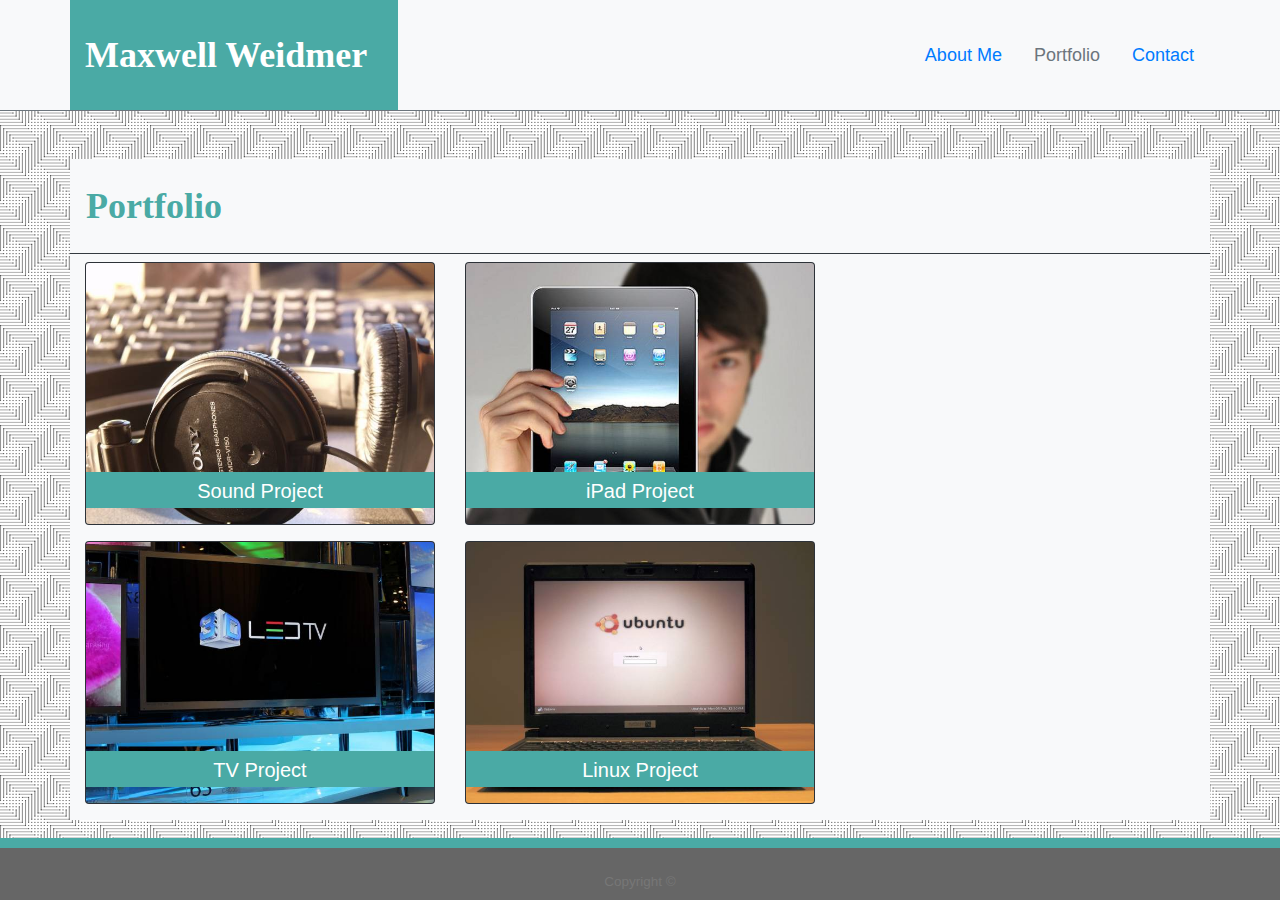
<file: portfolio.html>
<!doctype html>
<html lang="en">

<head>
    <meta charset="utf-8">
    <meta name="viewport" content="width=device-width, initial-scale=1, shrink-to-fit=no">

    <link rel="stylesheet" href="https://stackpath.bootstrapcdn.com/bootstrap/4.3.1/css/bootstrap.min.css" integrity="sha384-ggOyR0iXCbMQv3Xipma34MD+dH/1fQ784/j6cY/iJTQUOhcWr7x9JvoRxT2MZw1T"
        crossorigin="anonymous">
    <link rel="stylesheet" type="text/css" href="style.css">

    <title>Bootstrap Portfolio</title>
</head>

<body>
    <nav class="navbar navbar-expand-lg py-0 border-bottom border-secondary bg-light">
        <div class="container p-0">
            <nav class="navbar" id="headerName">
                <span class="navbar-brand mb-0 h1 text-center largeText">Maxwell Weidmer</span>
            </nav>

            <div class="collapse navbar-collapse justify-content-end my-0" id="navbarSupportedContent">
                <ul class="nav my-0">
                    <li class="nav-item">
                        <a class="nav-link" href="index.html">About Me</a>
                    </li>
                    <li class="nav-item">
                        <a class="nav-link disabled" href="#">Portfolio</a>
                    </li>
                    <li class="nav-item">
                        <a class="nav-link" href="contact.html">Contact</a>
                    </li>
                </ul>
            </div>
        </div>
    </nav>

    <div class="container bg-light mt-5">
        <div class="row largeText pl-3 my-2 contTitle border-bottom border-dark">Portfolio</div>
        <div class="row">
            <div class="col-sm-12 col-md-4">
                <div class="card bg-dark text-white">
                    <img class="card-img" src="headphones.jpg" alt="Headphones">
                    <div class="card-img-overlay mb-3 imgLabel">
                        <h5 class="card-title text-center">Sound Project</h5>
                    </div>
                </div>
            </div>
            <div class="col-sm-12 col-md-4">
                <div class="card bg-dark text-white">
                    <img class="card-img" src="ipad.jpg" alt="iPad">
                    <div class="card-img-overlay mb-3 imgLabel">
                        <h5 class="card-title text-center">iPad Project</h5>
                    </div>
                </div>
            </div>
        </div>

        <div class="row py-3">
            <div class="col-sm-12 col-md-4">
                <div class="card bg-dark text-white">
                    <img class="card-img" src="tv.jpg" alt="TV">
                    <div class="card-img-overlay mb-3 imgLabel">
                        <h5 class="card-title text-center">TV Project</h5>
                    </div>
                </div>
            </div>
            <div class="col-sm-12 col-md-4">
                <div class="card bg-dark text-white">
                    <img class="card-img" src="ubuntu-laptop.jpg" alt="Laptop">
                    <div class="card-img-overlay mb-3 imgLabel">
                        <h5 class="card-title text-center">Linux Project</h5>
                    </div>
                </div>
            </div>
        </div>
    </div>

    <div class="footer fixed-bottom bg-dark text-muted text-center pt-4 pb-2" id="footerLook">
        Copyright &copy;
    </div>

    <script src="https://code.jquery.com/jquery-3.3.1.slim.min.js" integrity="sha384-q8i/X+965DzO0rT7abK41JStQIAqVgRVzpbzo5smXKp4YfRvH+8abtTE1Pi6jizo"
        crossorigin="anonymous"></script>
    <script src="https://cdnjs.cloudflare.com/ajax/libs/popper.js/1.14.7/umd/popper.min.js" integrity="sha384-UO2eT0CpHqdSJQ6hJty5KVphtPhzWj9WO1clHTMGa3JDZwrnQq4sF86dIHNDz0W1"
        crossorigin="anonymous"></script>
    <script src="https://stackpath.bootstrapcdn.com/bootstrap/4.3.1/js/bootstrap.min.js" integrity="sha384-JjSmVgyd0p3pXB1rRibZUAYoIIy6OrQ6VrjIEaFf/nJGzIxFDsf4x0xIM+B07jRM"
        crossorigin="anonymous"></script>
</body>

</html>
</file>
<file: style.css>
#footerLook {
    background: #666666 !important;
    color: #777777 !important;
    border-top: 10px solid #4aaaa5 !important;
    font-size: 0.75em !important;
}

#headerName {
    background: #4aaaa5;
    color: #ffffff;
    height: 100%;
    margin-top: 0%;
    padding-left: 15px;
    padding-right: 15px;
}

.largeText {
    font-family: "Georgia", "Times", "Times New Roman", "serif" !important;
    font-weight: bold !important;
    font-size: 2em !important;
    padding-top: 20px !important;
    padding-bottom: 20px !important;
}

body {
    margin: 0px;
    font-size: 18px !important;
    font-family: "Arial", "Helvetica Neue", "Helvetica", "sans-serif";
    background-image: url(crossline-dots.png);
}

.contTitle {
    color: #4aaaa5;
}

.imgLabel {
    background: #4aaaa5;
    margin-top: 60%;
    padding-top: 2%;
    padding-bottom: 2%;
    width: 100%;
}
</file>
